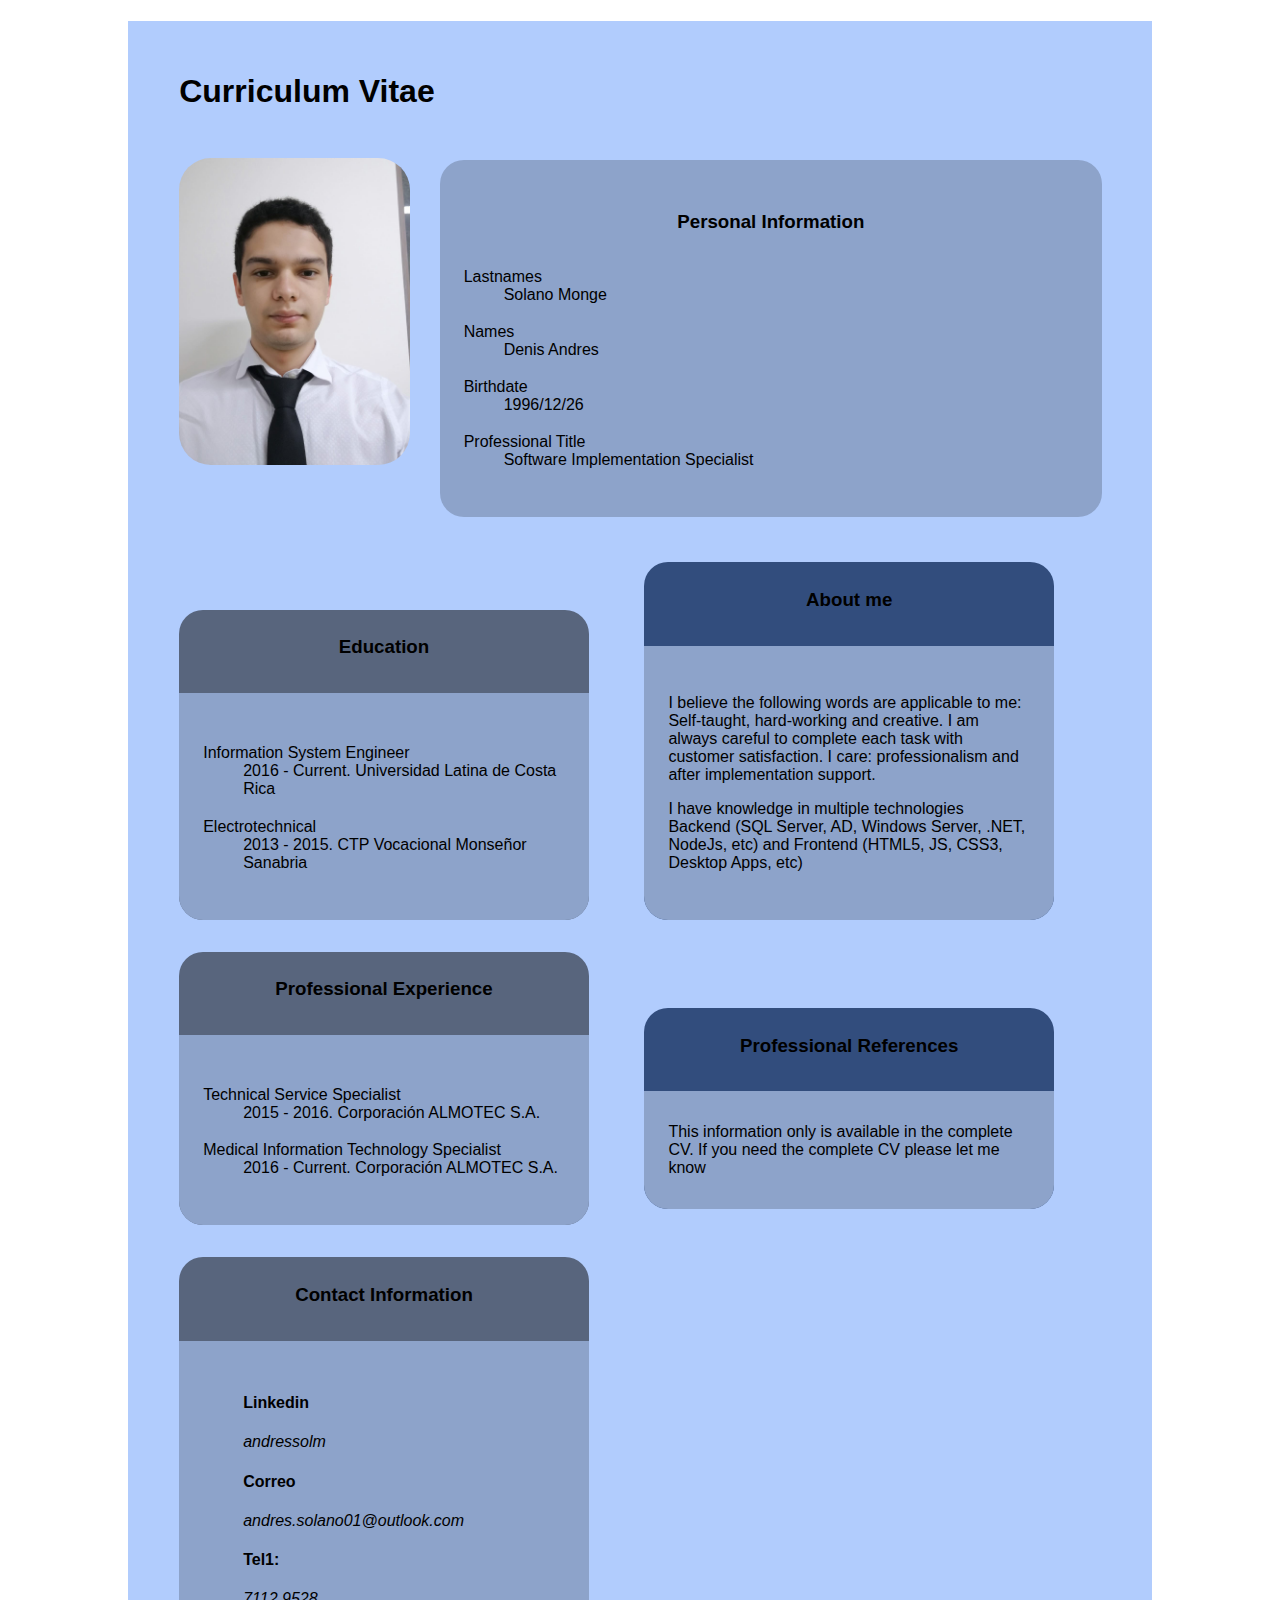
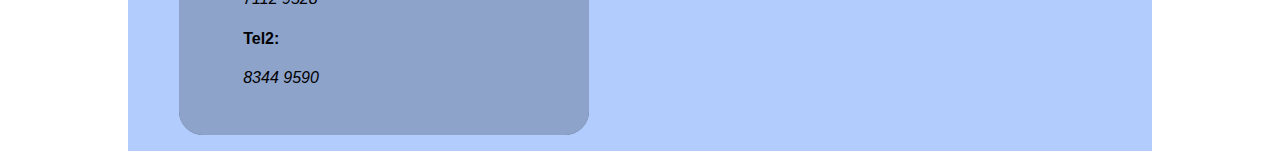
<file: cv/index.html>
<!DOCTYPE html>
<html lang="en">

<head>
    <meta charset="UTF-8">
    <meta name="viewport" content="width=device-width, initial-scale=1.0">
    <meta http-equiv="X-UA-Compatible" content="ie=edge">
    <title>CV Andres Solano</title>
    <link rel="stylesheet" href="style.css">
</head>

<body>
    <div class="cv">
        <header>
            <h1>Curriculum Vitae</h1>
            <div>
                <img src="./profile.jpeg" alt="profile">
            </div>
            <section class="personalInfo">
                <h3>Personal Information</h3>
                <dl>
                    <dt>Lastnames</dt>
                    <dd>Solano Monge</dd>
                    <dt>Names</dt>
                    <dd>Denis Andres</dd>
                    <dt>Birthdate</dt>
                    <dd>1996/12/26</dd>
                    <dt>Professional Title</dt>
                    <dd>Software Implementation Specialist</dd>
                </dl>
            </section>
        </header>
        <section class="content">
            <section class="educationInfo">
                <h3>Education</h3>
                <div class="collapse">
                    <dl>
                        <dt>Information System Engineer</dt>
                        <dd>2016 - Current. Universidad Latina de Costa Rica</dd>
                        <dt>Electrotechnical</dt>
                        <dd>2013 - 2015. CTP Vocacional Monseñor Sanabria</dd>
                    </dl>
                </div>
            </section>
            <section class="skillsInfo">
                <h3>About me</h3>
                <div class="collapse">
                    <p>
                        I believe the following words are applicable to me: Self-taught, hard-working and creative. I am always careful to complete
                        each task with customer satisfaction. I care: professionalism and after implementation support.
                    </p>
                    <p>
                        I have knowledge in multiple technologies Backend (SQL Server, AD, Windows Server, .NET, NodeJs, etc) and Frontend (HTML5, JS, CSS3, Desktop Apps, etc)
                    </p>
                </div>
            </section>
            <section class="professionalInfo">
                <h3>Professional Experience</h3>
                <div class="collapse">
                    <dl>
                        <dt>Technical Service Specialist</dt>
                        <dd>2015 - 2016. Corporación ALMOTEC S.A.</dd>
                        <dt>Medical Information Technology Specialist</dt>
                        <dd>2016 - Current. Corporación ALMOTEC S.A.</dd>
                    </dl>
                </div>
            </section>
            <section class="referencesInfo">
                <h3>Professional References</h3>
                <div class="collapse">
                    This information only is available in the complete CV. If you need the complete CV please let me know
                </div>
            </section>
        </section>
        <footer>
            <section class="contactInfo">
                <h3>Contact Information</h3>
                <div class="collapse">
                    <ul>
                        <li>
                            <h4>Linkedin</h6>
                            <a href="https://www.linkedin.com/in/andressolm" target="_blanck">andressolm</a>
                        </li>
                        <li>
                            <h4>Correo</h6>
                            <a href="mailto:">andres.solano01@outlook.com</a>
                        </li>
                        <li>
                            <h4>Tel1:</h6>
                            <a href="tel:+506">7112 9528</a>
                        </li>
                        <li>
                            <h4>Tel2:</h6>
                            <a href="tel:+506">8344 9590</a>
                        </li>
                    </ul>
                </div>
            </section>
        </footer>
    </div>
    <script src="script.js"></script>
</body>

</html>
</file>
<file: cv/style.css>
.cv{
    width: 100%;
    margin: 0;
    font-family: Verdana, Geneva, Tahoma, sans-serif;
    background-color: #b1ccfd;
}

h1{
    text-align: center;
}

img{
    width: 60%;
    margin-left: 20%;
    border-radius: 2rem;
}

header > section > h3, section > section > h3, footer > section  > h3{
    text-align: center;
    padding-bottom: 1rem;

}

dt{
    margin-top: 1.2rem;
}

header > section {
    background-color: #8DA3CA;
    margin: 1.8rem 0;
    padding: 2rem 1.5rem;
    border-radius: 1.5rem;
    
}

section > section{
    margin: 1rem 0;
    padding: 0.5rem  0rem 0rem 0rem;
    border-radius: 1.5rem;
}



section > section:nth-child(2n+1){
    background-color: #58657D;
}

section > section:nth-child(2n+2){
    background-color: #324D7D;
    
}

footer > section{
    background-color: #58657D;
    margin: 1rem 0;
    padding: 0.5rem  0rem 0rem 0rem;
    border-radius: 1.5rem;
}

section > .collapse{
    padding: 2rem 1.5rem;
    border-radius: 0 0 1.5rem 1.5rem;
}

ul{
    list-style: none;
}

a:link{
    font-style: italic;
    text-decoration: none;
    color: black;
}
a{
    font-style: italic;
    text-decoration: none;
    color: black;
}
a:visited{
    font-style: italic;
    text-decoration: none;
    color: black;
}

.collapse{
    background-color: #8DA3CA;
}

.hide{
    display: none;
}


@media (min-width: 800px){
    body{
        padding: 0;
        margin: 0;
    }
    
    div.cv{
        width: 80%;
        min-height: 90%;
        margin-left: 10%;
    }


    h1{
        text-align: left;
        padding: 5% 0 0 5%;
    }



    header > div{
        width: 25%;
        display: inline-block;
    }

    img{
        width: 90%;
    }

    header > section{
        width: 60%;
        margin-left: 5%;
        display: inline-block;
    }
}

@media (min-width: 1240px){
    body{
        padding: 0;
        margin: 0;
    }

    div.cv{
        width: 80%;
        min-height: 90%;
        margin-left: 10%;
    }


    h1{
        text-align: left;
        padding: 5% 0 0 5%;
    }



    header > div{
        width: 25%;
        display: inline-block;
    }

    img{
        width: 90%;
    }

    header > section{
        width: 60%;
        margin-left: 5%;
        display: inline-block;
    }

    section > section, footer > section {
        display: inline-block;
        width: 40%;
        margin-left: 5%;
    }

    .hide{
        display: block;
    }

}

@media print{
    body{
        padding: 0;
        margin: 0;
    }

    div.cv{
        width: 80%;
        min-height: 90%;
        margin-left: 10%;
    }


    h1{
        text-align: left;
        padding: 5% 0 0 5%;
    }



    header > div{
        width: 25%;
        display: inline-block;
    }

    img{
        width: 90%;
    }

    header > section{
        width: 60%;
        margin-left: 5%;
        display: inline-block;
    }

    section > section, footer > section {
        display: inline-block;
        width: 40%;
        margin-left: 5%;
    }

    .hide{
        display: block;
    }
}
</file>
